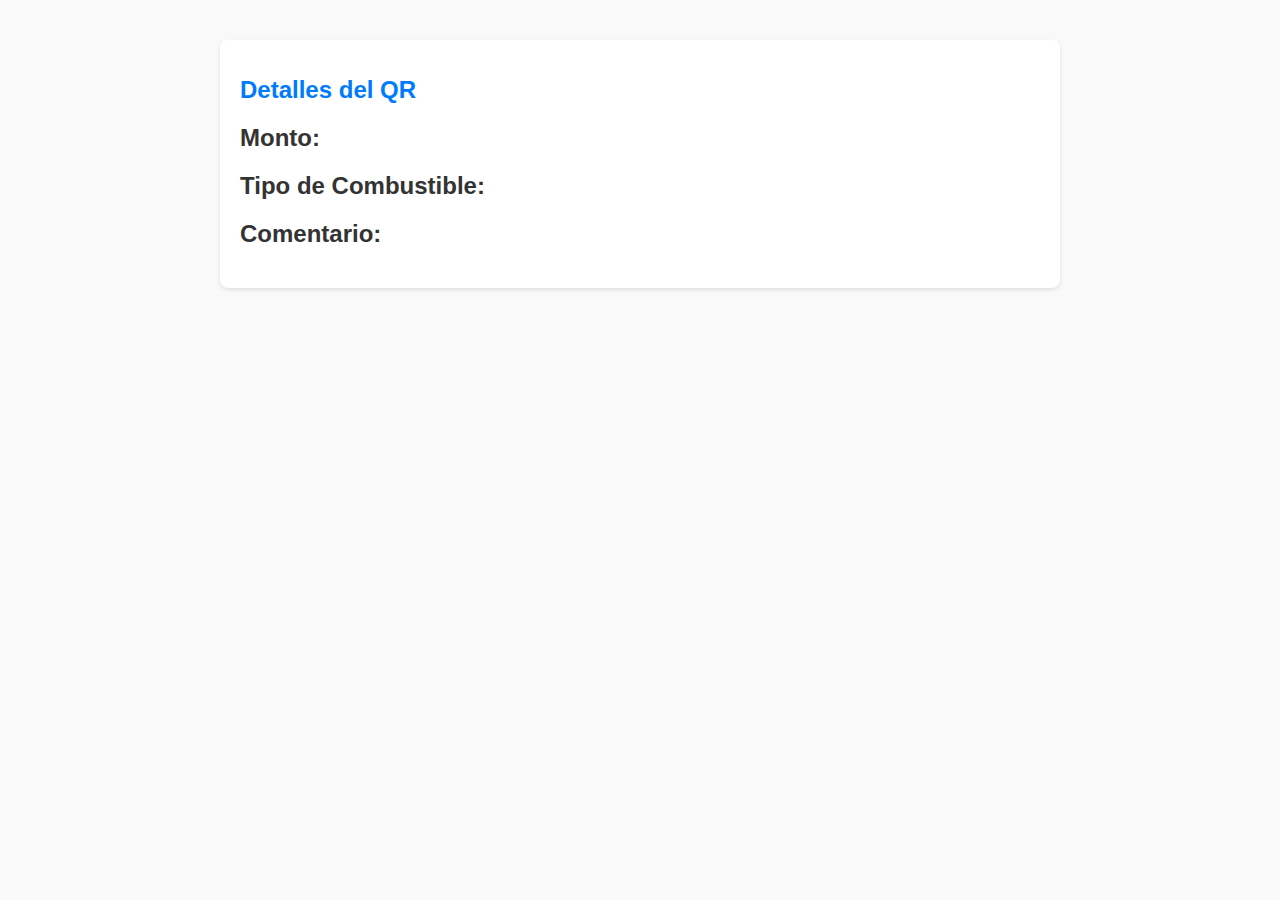
<file: paginaDestino.html>
<!DOCTYPE html>
<html lang="es">
<head>
    <meta charset="UTF-8">
    <meta name="viewport" content="width=device-width, initial-scale=1.0">
    <title>Detalles del QR</title>
    <link rel="stylesheet" href="styles.css">
</head>
<body>
    <div class="container">
        <h1>Detalles del QR</h1>
        <div class="detail-section">
            <h2>Monto:</h2>
            <p id="amount-detail"></p>
        </div>
        <div class="detail-section">
            <h2>Tipo de Combustible:</h2>
            <p id="fuel-type-detail"></p>
        </div>
        <div class="detail-section">
            <h2>Comentario:</h2>
            <p id="comment-detail"></p>
        </div>
    </div>

    <script>
        const urlParams = new URLSearchParams(window.location.search);
        const amount = urlParams.get("amount");
        const fuelType = urlParams.get("fuelType");
        const comment = urlParams.get("comment");

        document.getElementById("amount-detail").textContent = amount;
        document.getElementById("fuel-type-detail").textContent = fuelType;
        document.getElementById("comment-detail").textContent = comment;
    </script>
</body>
</html>
</file>
<file: styles.css>
body {
  font-family: 'Open Sans', sans-serif;
  font-size: 16px;
  color: #333;
  background-color: #f9f9f9;
}

.container {
  max-width: 800px;
  margin: 40px auto;
  padding: 20px;
  background-color: #fff;
  box-shadow: 0 2px 4px rgba(0, 0, 0, 0.1);
  border-radius: 8px;
}

header {
  text-align: center;
  margin-bottom: 20px;
}

h1 {
  color: #007BFF;
  font-size: 24px;
}

main {
  margin-top: 20px;
}

.section {
  margin-bottom: 20px;
}

.button {
  padding: 10px 20px;
  font-size: 16px;
  background-color: #007BFF;
  color: #fff;
  border: none;
  border-radius: 4px;
  cursor: pointer;
  margin-top: 10px;
  display: inline-block;
  text-align: center;
}

.button:hover {
  background-color: #0056b3;
}

.input-group {
  margin-bottom: 15px;
}

input,
select {
  padding: 10px;
  width: calc(100% - 20px);
  border: 1px solid #ddd;
  border-radius: 4px;
  margin-top: 5px;
}

.centered {
  text-align: center;
}

#qr-code {
  width: 200px;
  height: 200px;
  border: 1px solid #ddd;
  margin-bottom: 20px;
}

#qr-container {
  display: flex;
  flex-direction: column;
  align-items: center;
}

#download-link {
  display: none;
  margin-top: 20px;
}

.detail-section {
  margin-bottom: 10px;
}

.detail-section label {
  display: block;
  margin-bottom: 5px;
  font-weight: bold;
}

.detail-section p {
  margin: 0;
}
</file>
